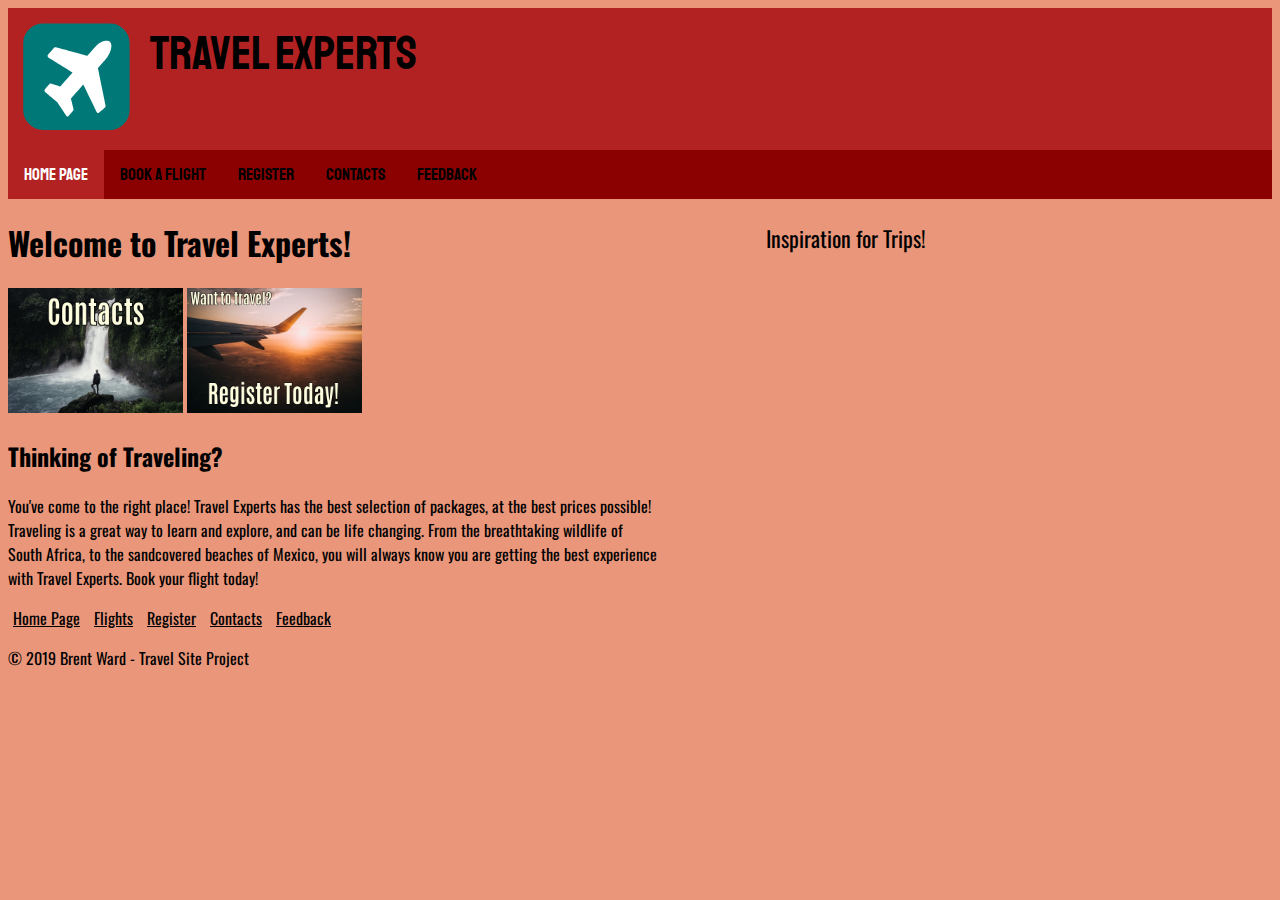
<file: index.html>
<!DOCTYPE html>
<html>

<head>
    <meta charset="utf-8">
    <!--Viewport Meta Tag,for Mobile devices-->
    <meta name="viewport" content="width=device-width" , inital-scale="1.0">

    <title>Brent Ward - Travel Experts Home</title>
    <!--Imports/Links-->
    <link href="https://fonts.googleapis.com/css?family=Staatliches" rel="stylesheet">
    <link href="https://fonts.googleapis.com/css?family=Oswald" rel="stylesheet">
    <link rel="stylesheet" href="style.css">

</head>

<body id="indexBody">
    <!--Site Header: Logo, Title, Nav Bar-->
    <header>
        <a href="index.html"><img id="logo" src="Images/TravelSiteLogo.png" alt="Logo"></a>
        <p id="siteTitle">Travel Experts</p>
        <nav class="topNav" id="topNav">
            <a class="active" href="index.html">Home page</a>
            <a href="flight.html">Book a Flight</a>
            <a href="register.html">Register</a>
            <a href="contact.html">Contacts</a>
            <a href="feedback.html">Feedback</a>
        </nav>
    </header>
    <!--Site Body-->
    <main class="indexMain">
        <h1>Welcome to Travel Experts!</h1>
        <a href="contact.html"><img src="Images/Contacts.jpg" width="175" height="125"></a>
        <a href="register.html"><img src="Images/Register.jpg" width="175" height="125"></a>
        <div>
            <h2>Thinking of Traveling?</h2>
            <p>You've come to the right place! Travel Experts has the best selection of packages, at the best prices
                possible!<br>
                Traveling is a great way to learn and explore, and can be life changing. From the breathtaking wildlife
                of <br>
                South Africa, to the sandcovered beaches of Mexico, you will always know you are getting the best
                experience <br>
                with Travel Experts. Book your flight today!</p>
        </div>
    </main>
    <!--Travel images Album-->
    <section class="album">
        <p id="albumHeader">Inspiration for Trips!</p>
    </section>
    <!--Footer with basic Nav bar-->
    <footer>
        <nav>
            <a href="index.html">Home Page</a>
            <a href="flight.html">Flights</a>
            <a href="register.html">Register</a>
            <a href="contact.html">Contacts</a>
            <a href="feedback.html">Feedback</a>
        </nav>
        <p>&copy; 2019 Brent Ward - Travel Site Project</p>
    </footer>
    <script src="script.js"></script>
</body>

</html>
</file>
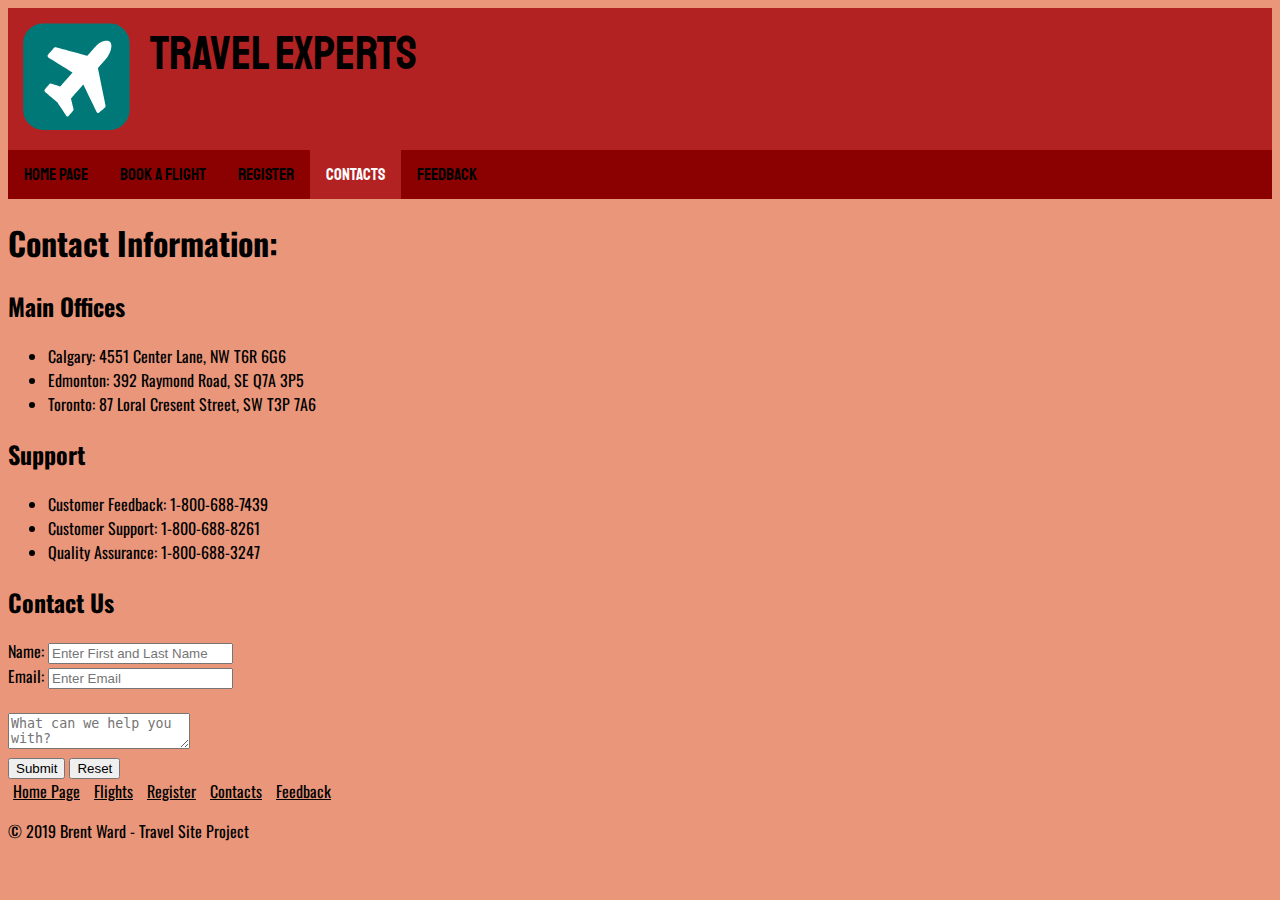
<file: contact.html>
<!DOCTYPE html>
<html>

<head>
    <meta charset="utf-8">
    <!--Viewport Meta Tag,for Mobile devices-->
    <meta name="viewport" content="width=device-width" , inital-scale="1.0">

    <title>Brent Ward - Travel Experts Contacts</title>
    <!--Imports/Links-->
    <link href="https://fonts.googleapis.com/css?family=Staatliches" rel="stylesheet">
    <link href="https://fonts.googleapis.com/css?family=Oswald" rel="stylesheet">
    <link rel="stylesheet" href="style.css">
</head>

<body id="contactBody">
    <!--Site Header: Logo, Title, Nav Bar-->
    <header>
        <a href="index.html"><img id="logo" src="Images/TravelSiteLogo.png" alt="Logo"></a>
        <p id="siteTitle">Travel Experts</p>
        <nav class="topNav" id="topNav">
            <a href="index.html">Home page</a>
            <a href="flight.html">Book a Flight</a>
            <a href="register.html">Register</a>
            <a class="active" href="contact.html">Contacts</a>
            <a href="feedback.html">Feedback</a>
        </nav>
    </header>
    <!--Contact Information-->
    <main class="contactMain">
        <h1>Contact Information:</h1>
        <h2>Main Offices</h2>
        <ul id="offices">
            <li>Calgary: 4551 Center Lane, NW T6R 6G6</li>
            <li>Edmonton: 392 Raymond Road, SE Q7A 3P5</li>
            <li>Toronto: 87 Loral Cresent Street, SW T3P 7A6</li>
        </ul>
        <h2>Support</h2>
        <ul id="support">
            <li>Customer Feedback: 1-800-688-7439</li>
            <li>Customer Support: 1-800-688-8261</li>
            <li>Quality Assurance: 1-800-688-3247</li>
        </ul>
        <!--Small support contact form-->
        <h2>Contact Us</h2>
        <form class="myForm" action="" name="myForm" id="contactForm">
            <label for="userName">Name:</label>
            <input id="userName" type="text" name="userName" placeholder="Enter First and Last Name"><br>
            <label for="email">Email:</label>
            <input id="email" type="email" name="email" placeholder="Enter Email"><br><br>
            <textarea id="response" name="response" height=350 placeholder="What can we help you with?"></textarea><br>

            <input type="submit" id="submitButton">
            <input type="reset" id="resetButton">
        </form>

    </main>
    <!--Footer with basic Nav bar-->
    <footer>
        <nav>
            <a href="index.html">Home Page</a>
            <a href="flight.html">Flights</a>
            <a href="register.html">Register</a>
            <a href="contact.html">Contacts</a>
            <a href="feedback.html">Feedback</a>
        </nav>
        <p>&copy; 2019 Brent Ward - Travel Site Project</p>
    </footer>
    <script src="script.js"></script>
</body>

</html>
</file>
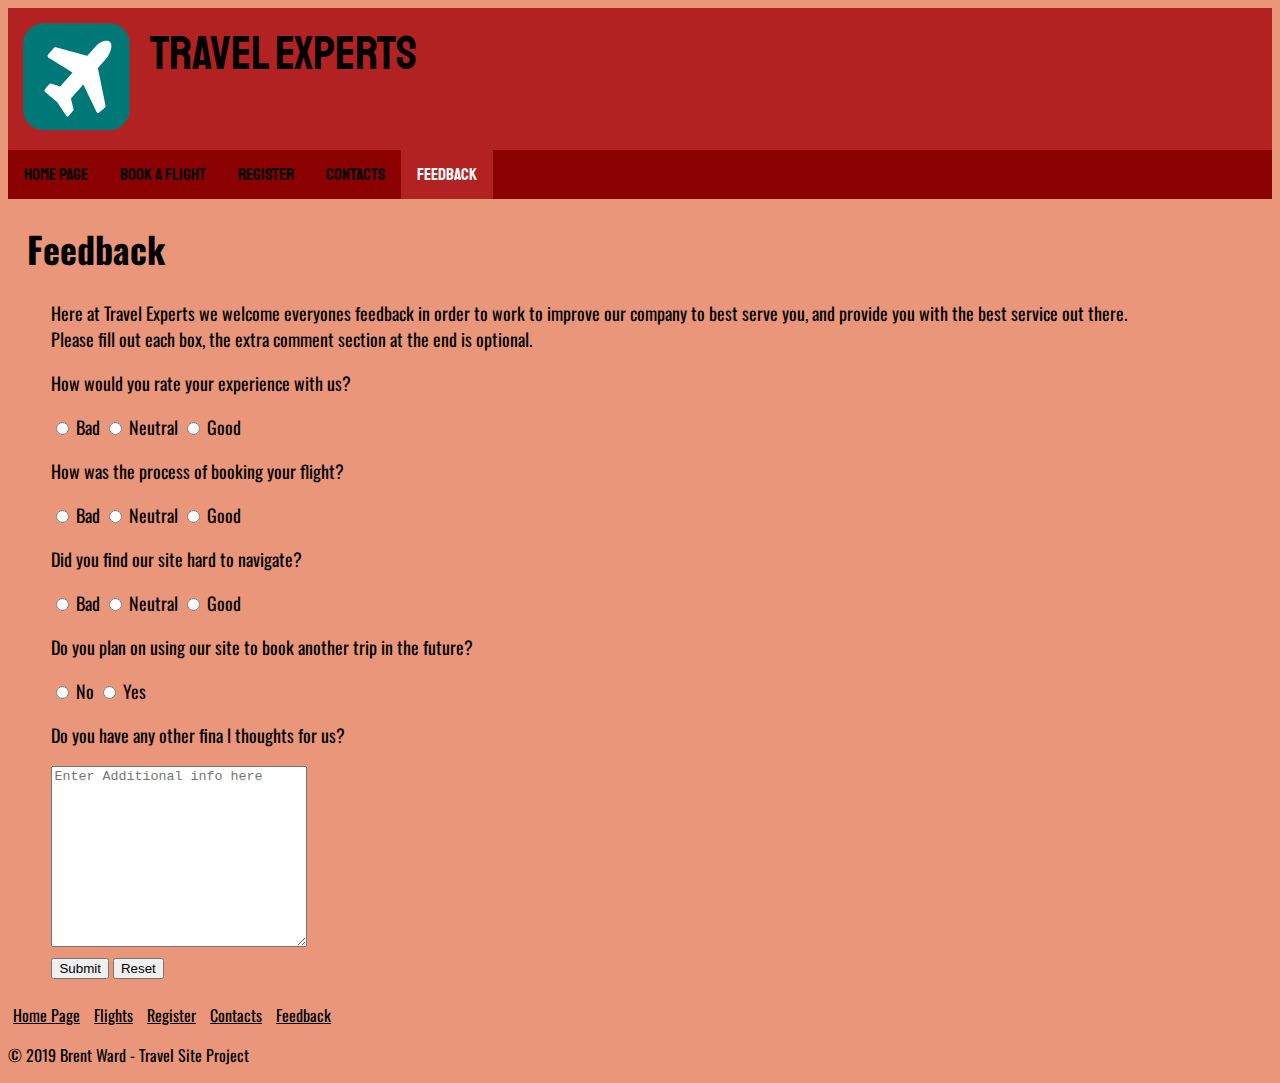
<file: feedback.html>
<!DOCTYPE html>

<html>

<head>
    <meta charset="utf-8">
    <!--Viewport Meta Tag,for Mobile devices-->
    <meta name="viewport" content="width=device-width", inital-scale="1.0">

    <title>Brent Ward - Travel Experts Feedback</title>
    <!--Imports/Links-->
    <link href="https://fonts.googleapis.com/css?family=Staatliches" rel="stylesheet">
    <link href="https://fonts.googleapis.com/css?family=Oswald" rel="stylesheet">
    <link rel="stylesheet" href="style.css">
</head>

<body>
    <!--Site Header: Logo, Title, Nav Bar-->
    <header>
        <a href="index.html"><img id="logo" src="Images/TravelSiteLogo.png" alt="Logo"></a>
        <p id="siteTitle">Travel Experts</p>
        <nav class="topNav" id="topNav">
            <a href="index.html">Home page</a>
            <a href="flight.html">Book a Flight</a>
            <a href="register.html">Register</a>
            <a href="contact.html">Contacts</a>
            <a class="active" href="feedback.html">Feedback</a>
        </nav>
    </header>
    <!--Feedback form-->
    <main class="feedbackMain">
        <h1>Feedback</h1>
        <div>
            <p>Here at Travel Experts we welcome everyones feedback in order to work to improve our company
                to best serve you, and provide you with the best service out there.<br>Please fill out each box,
            the extra comment section at the end is optional.</p>

            <form class="feedbackForm" action="POST">
                <p>How would you rate your experience with us?</p>
                <input id="expBad" type="radio" name="exp" value="Bad" required>
                <label for="expBad">Bad</label>
                <input id="expNeutral" type="radio" name="exp" value="Neutral" required>
                <label for="expNeutral">Neutral</label>
                <input id="expGood" type="radio" name="exp" value="Good" required>
                <label for="expGood">Good</label>

                <p>How was the process of booking your flight?</p>
                <input id="proBad" type="radio" name="pro" value="Bad" required>
                <label for="proBad">Bad</label>
                <input id="proNeutral" type="radio" name="pro" value="Neutral" required>
                <label for="proNeutral">Neutral</label>
                <input id="proGood" type="radio" name="pro" value="Good" required>
                <label for="proGood">Good</label>

                <p>Did you find our site hard to navigate?</p>
                <input id="navBad" type="radio" name="siteNav" value="Bad" required>
                <label for="navBad">Bad</label>
                <input id="navNeutral" type="radio" name="siteNav" value="Neutral" required>
                <label for="navNeutral">Neutral</label>
                <input id="navGood" type="radio" name="siteNav" value="Good" required>
                <label for="navGood">Good</label>

                <p>Do you plan on using our site to book another trip in the future?</p>
                <input id="useNo" type="radio" name="use" value="noReuse" required>
                <label for="useNo">No</label>
                <input id="useYes" type="radio" name="use" value="yesReuse" required>
                <label for="useYes">Yes</label>

                <p>Do you have any other fina   l thoughts for us?</p>
                <textarea id="info" name="info" placeholder="Enter Additional info here"></textarea><br>

                <!--Buttons-->
                <input type="submit" id="submitButton">
                <input type="reset" id="resetButton">
            </form>
        </div>

    </main>
    <!--Footer with basic Nav bar-->
    <footer>
        <nav>
            <a href="index.html">Home Page</a>
            <a href="flight.html">Flights</a>
            <a href="register.html">Register</a>
            <a href="contact.html">Contacts</a>
            <a href="feedback.html">Feedback</a>
        </nav>
        <p>&copy; 2019 Brent Ward - Travel Site Project</p>
    </footer>
    <script src="script.js"></script>
</body>

</html>
</file>
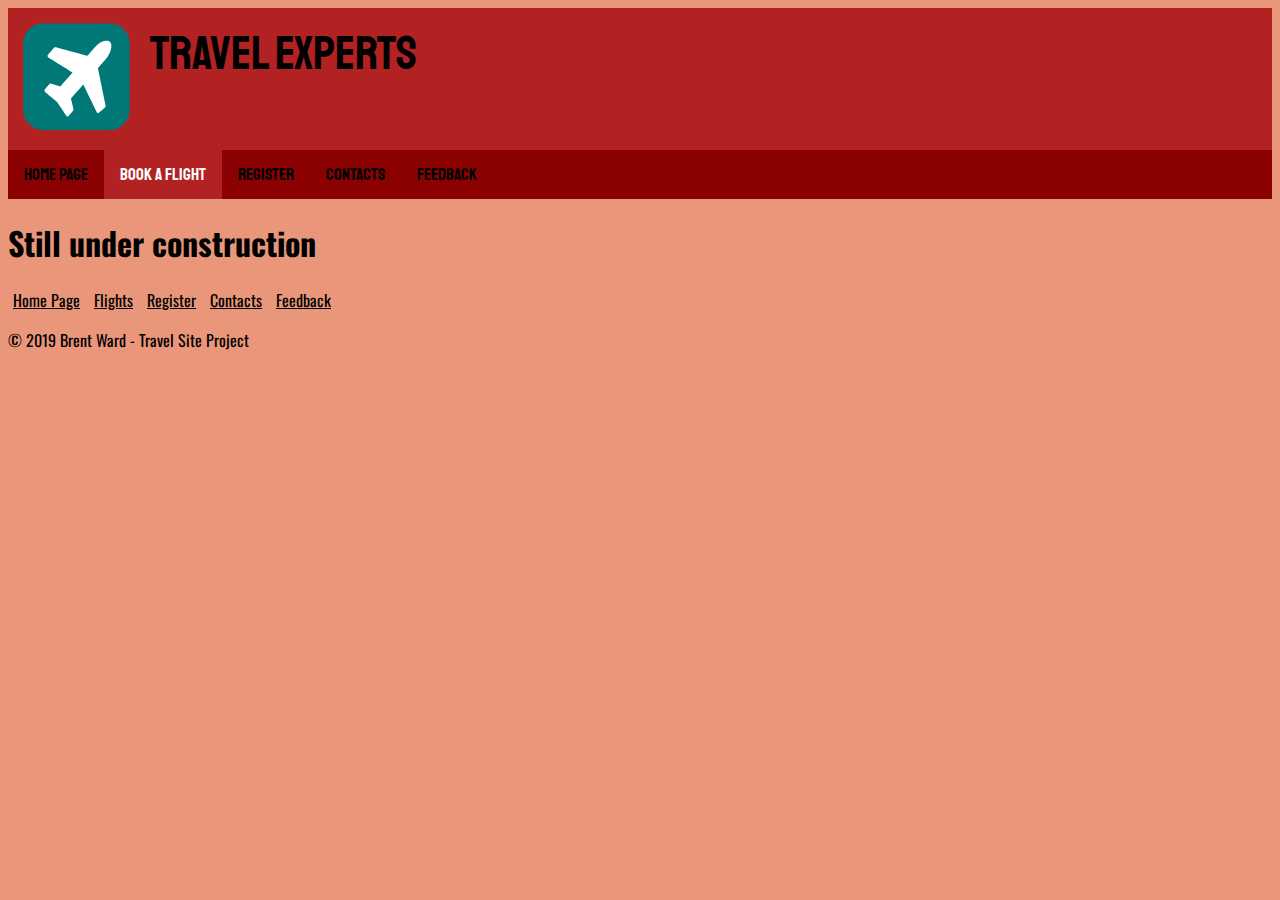
<file: flight.html>
<!DOCTYPE html>

<html>

<head>
    <meta charset="utf-8">
    <!--Viewport Meta Tag,for Mobile devices-->
    <meta name="viewport" content="with=device-width, inital-scale=1.0">
    
    <title>Brent Ward - Travel Experts Flights</title>
    <!--Imports/Links-->
    <link href="https://fonts.googleapis.com/css?family=Staatliches" rel="stylesheet">
    <link href="https://fonts.googleapis.com/css?family=Oswald" rel="stylesheet">
    <link rel="stylesheet" href="style.css">
</head>

<body>
    <!--Site Header: Logo, Title, Nav Bar-->
    <header>
        <a href="index.html"><img id="logo" src="Images/TravelSiteLogo.png" alt="Logo"></a>
        <p id="siteTitle">Travel Experts</p>
        <nav class="topNav">
            <a href="index.html">Home page</a>
            <a class="active" href="flight.html">Book a Flight</a>
            <a href="register.html">Register</a>
            <a href="contact.html">Contacts</a>
            <a href="feedback.html">Feedback</a>
        </nav>
    </header>
    <!--Site body with flights-->
    <main>
        <h1>Still under construction</h1>
    </main>
    <!--Footer with basic Nav bar-->
    <footer>
        <nav>
            <a href="index.html">Home Page</a>
            <a href="flight.html">Flights</a>
            <a href="register.html">Register</a>
            <a href="contact.html">Contacts</a>
            <a href="feedback.html">Feedback</a>
        </nav>
        <p>&copy; 2019 Brent Ward - Travel Site Project</p>
    </footer>
</body>

</html>
</file>
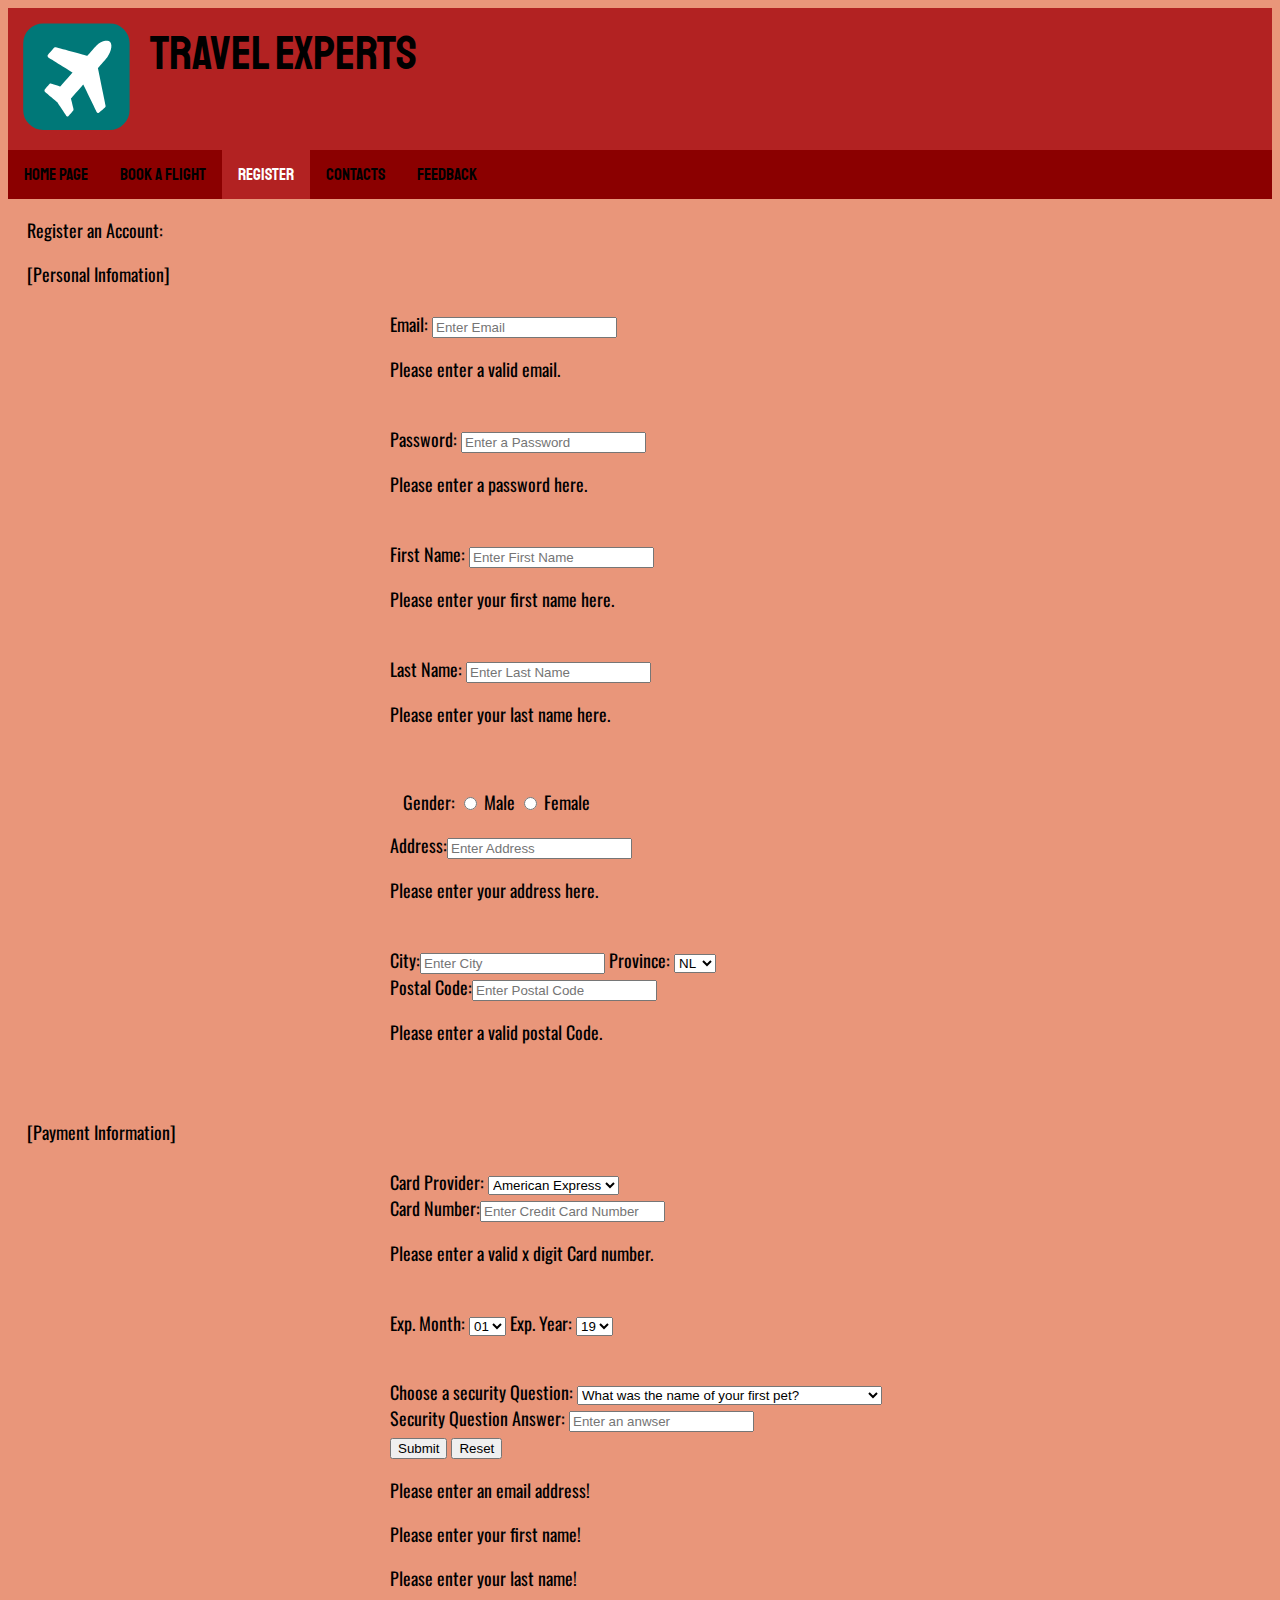
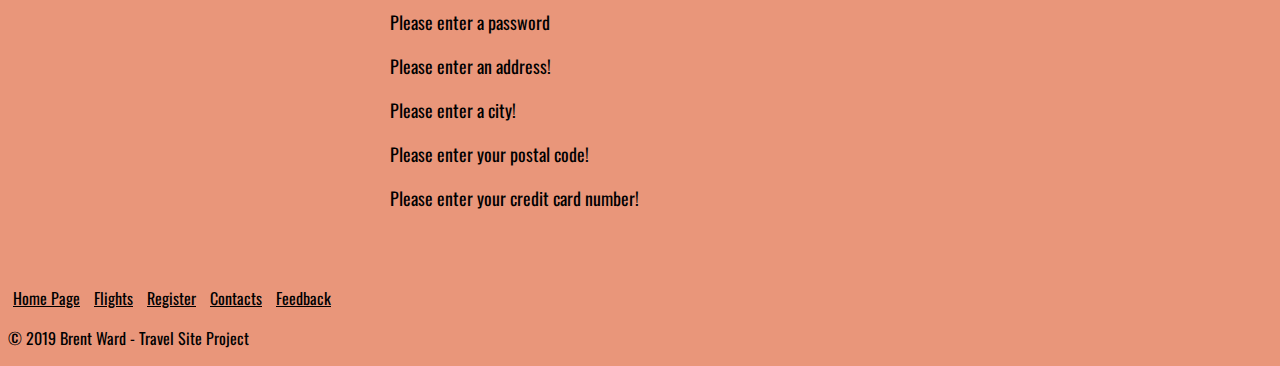
<file: register.html>
<!DOCTYPE html>
<html>

<head>
    <meta charset="utf-8">
    <!--Viewport Meta Tag,for Mobile devices-->
    <meta name="viewport" content="width=device-width" , inital-scale="1.0">

    <title>Brent Ward - Travel Experts Register</title>
    <!--Imports/Links-->
    <link href="https://fonts.googleapis.com/css?family=Staatliches" rel="stylesheet">
    <link href="https://fonts.googleapis.com/css?family=Oswald" rel="stylesheet">
    <link rel="stylesheet" href="style.css">
</head>

<body id="registerBody">
    <!--Site Header: Logo, Title, Nav Bar-->
    <header>
        <a href="index.html"><img id="logo" src="Images/TravelSiteLogo.png" alt="Logo"></a>
        <p id="siteTitle">Travel Experts</p>
        <nav class="topNav" id="topNav">
            <a href="index.html">Home page</a>
            <a href="flight.html">Book a Flight</a>
            <a class="active" href="register.html">Register</a>
            <a href="contact.html">Contacts</a>
            <a href="feedback.html">Feedback</a>
        </nav>
    </header>
    <!--Registration Form-->
    <main class="registerMain">
        <p id="regHeader">Register an Account:</p>

        <form class="myForm" action="" name="myForm" id="registerForm">
            <!--Main account info-->
            <div>
                <p>[Personal Infomation]</p>
                <fieldset>
                    <label for="email">Email:</label> <input id="email" type="email" name="email" placeholder="Enter Email"
                        required>
                    <p name="emailTT" id="emailTT">Please enter a valid email.</p><br>
                    <label for="password">Password:</label> <input id="password" type="password" name=password
                        placeholder="Enter a Password" required>
                    <p name="passwordTT" id="passwordTT">Please enter a password here.</p><br>
                    <label for="firstName">First Name:</label> <input id="firstName" type="text" name="firstName"
                        placeholder="Enter First Name" required>
                    <p name="firstNameTT" id="firstNameTT">Please enter your first name here.</p><br>
                    <label for="lastName">Last Name:</label> <input id="lastName" type="text" name="lastName"
                        placeholder="Enter Last Name" required>
                    <p name="lastNameTT" id="lastNameTT">Please enter your last name here.</p><br>
                </fieldset>
            </div>
            <fieldset class="genderFieldSet">
                <!--Gender--> Gender:
                <input id="Male" type="radio" name="gender" value="Male">
                <label for="male">Male</label>
                <input id="female" type="radio" name="gender" value="Female">
                <label for="female">Female</label>
            </fieldset>

            <div>
                <!--Secondary account info-->
                <fieldset>
                    <label for="address">Address:</label><input id="address" type="text" name="address" placeholder="Enter Address"
                        required>
                    <p name="addressTT" id="addressTT">Please enter your address here.</p><br>
                    <label for="city">City:</label><input id="city" type="text" name="city" placeholder="Enter City"
                        required>
                    <label for="province">Province:</label>
                    <select id="province" name="province">
                        <option name="NL" value="userProvince">NL</option>
                        <option name="PE" value="userProvince">PE</option>
                        <option name="NS" value="userProvince">NS</option>
                        <option name="NB" value="userProvince">NB</option>
                        <option name="QC" value="userProvince">QC</option>
                        <option name="ON" value="userProvince">ON</option>
                        <option name="MB" value="userProvince">MB</option>
                        <option name="SK" value="userProvince">SK</option>
                        <option name="AB" value="userProvince">AB</option>
                        <option name="BC" value="userProvince">BC</option>
                        <option name="YT" value="userProvince">YT</option>
                        <option name="NT" value="userProvince">NT</option>
                        <option name="NU" value="userProvince">NU</option>
                    </select><br>
                    <label for="postalCode">Postal Code:</label><input id="postalCode" type="text" name="postalCode"
                        placeholder="Enter Postal Code" required>
                    <p name="postalCodeTT" id="postalCodeTT">Please enter a valid postal Code.</p><br>
                </fieldset>
                <!--Payment info-->
                <p>[Payment Information]</p>
                <fieldset>
                    <label for="cardType">Card Provider:</label>
                    <select id="cardType" name="userCardType">
                        <option name="AE" value="userCardType">American Express</option>
                        <option name="MC" value="userCardType">Mastercard</option>
                        <option name="Visa" value="userCardType">Visa</option>
                    </select><br>
                    <label for="card#">Card Number:</label><input id="card#" type="text" name="cardNumber" placeholder="Enter Credit Card Number"
                        required>
                    <p name="cardNumberTT" id="cardNumberTT">Please enter a valid x digit Card number.</p><br>
                    <label for="expMonth">Exp. Month:</label>
                    <select>
                        <option name="01" value="userCardMonth">01</option>
                        <option name="02" value="userCardMonth">02</option>
                        <option name="03" value="userCardMonth">03</option>
                        <option name="04" value="userCardMonth">04</option>
                        <option name="05" value="userCardMonth">05</option>
                        <option name="06" value="userCardMonth">06</option>
                        <option name="07" value="userCardMonth">07</option>
                        <option name="08" value="userCardMonth">08</option>
                        <option name="09" value="userCardMonth">09</option>
                        <option name="10" value="userCardMonth">10</option>
                        <option name="11" value="userCardMonth">11</option>
                        <option name="12" value="userCardMonth">12</option>
                    </select>
                    <label for="expYear">Exp. Year:</label>
                    <select>
                        <option name="19" value="userCardYear">19</option>
                        <option name="20" value="userCardYear">20</option>
                        <option name="21" value="userCardYear">21</option>
                        <option name="22" value="userCardYear">22</option>
                        <option name="23" value="userCardYear">23</option>
                        <option name="24" value="userCardYear">24</option>
                        <option name="25" value="userCardYear">25</option>
                        <option name="26" value="userCardYear">26</option>
                    </select>
                </fieldset><br>
            </div>

            <!--SecurityQuestion-->
            <div>
                <fieldset>
                    <label for="secureQuestion">Choose a security Question:</label>
                    <select name="secureQuestion" id="secureQuestion">
                        <option name="secureQuestion" value="firstPet">What was the name of your first pet?</option>
                        <option name="secureQuestion" value="cityBorn">What is the name of the city you were born in?</option>
                        <option name="secureQuestion" value="motherMiddle">What is your mother's middle name?</option>
                        <option name="secureQuestion" value="attendHS">What high school did you attend?</option>
                        <option name="secureQuestion" value="buyMusic">What was the first music album you purchased?</option>
                    </select><br>


                    <!--Security Answer-->
                    <label for="secureAnswer" id="secureAnswer">Security Question Answer:</label>
                    <input id="secureAnswer" type="text" name="secureAnswer" placeholder="Enter an anwser" required><br>

                    <!--Buttons-->
                    <input type="submit" id="submitButton">
                    <input type="reset" id="resetButton">

                    <!--Empty field errors-->
                    <p id="errorEmail">Please enter an email address!</p>
                    <p id="errorfirstName">Please enter your first name!</p>
                    <p id="errorlastName">Please enter your last name!</p>
                    <p id="errorPassword">Please enter a password</p>
                    <p id="errorAddress">Please enter an address!</p>
                    <p id="errorCity">Please enter a city!</p>
                    <p id="errorPostalCode">Please enter your postal code!</p>
                    <p id="errorCardNumber">Please enter your credit card number!</p>
                </fieldset>
            </div>


        </form><br>
        </div>
    </main>
    <!--Footer with basic Nav bar-->
    <footer>
        <nav>
            <a href="index.html">Home Page</a>
            <a href="flight.html">Flights</a>
            <a href="register.html">Register</a>
            <a href="contact.html">Contacts</a>
            <a href="feedback.html">Feedback</a>
        </nav>
        <p>&copy; 2019 Brent Ward - Travel Site Project</p>
    </footer>
    <script src="script.js"></script>
</body>

</html>
</file>
<file: style.css>
/*Body backgrounds*/
body{
    background-color: #E9967A;
    font-family: 'Oswald', sans-serif;
}


/*Header, Logo,Nav,Title Styling*/
body header{
    background-color: #b22222;
    font-family: Staatliches, cursive;
    height: 190px;
}
#logo{
    padding: 15px;
    position: relative;
}
#siteTitle{
    font-family: Staatliches, cursive;
    font-size: 300%;
    position: absolute;
    left: 150px;
    top: -25px;
}
.sticky {
    position: fixed;
    top: 0;
    width: 100%;
  }


/*Creates an active responding Navigation bar
Guide found on www.w3schools.com*/
.topNav{
    background-color: #8B0000;
    overflow: hidden;
}
.topNav a{
    float: left;
    color: #f2f2f2;
    text-align: center;
    padding: 14px 16px;
    text-decoration: none;
    font-size: 17px;
}
.topNav a.active{
    background-color: #b22222;
    color: white;
}


/*Bottom Nav link Settings*/
footer nav a{
    padding: 5px;
}
a:link {color:black;}
a:visited {color: black;}
a:hover, a:focus {color: teal;}
a:active {color: blue;}


/*Index Styling*/
.album{
    font-size: 22px;
    float: right;
    width: 40%;
    margin-top: 2px;
}
.indexMain{
    float: left;
    width: 60%;
}
section img{
    width: 40%;
    height: 40%;
    padding: 4px;
    background-color: #b22222
}
footer {clear:both;}


/*Register Styling*/
.registerMain{
    margin: 1.5%;
    font-size: 18px;
}
.registerForm{
    display:inline-block;
    width:200px;
    margin-right:30px;
    text-align:right;
}
fieldset{
    border:none;
    width:500px;
    margin:0px auto;
}
.genderFieldSet{
    border:none;
    width: 475px;
    margin:0px auto;
}


/*Feedback Styling*/
.feedbackMain{
    margin: 1.5%;
    font-size: 18px;
}
.feedbackMain div{
    margin: 2%;
}
.feedbackMain textarea{
    width: 250px;
    height: 175px;
}
</file>
